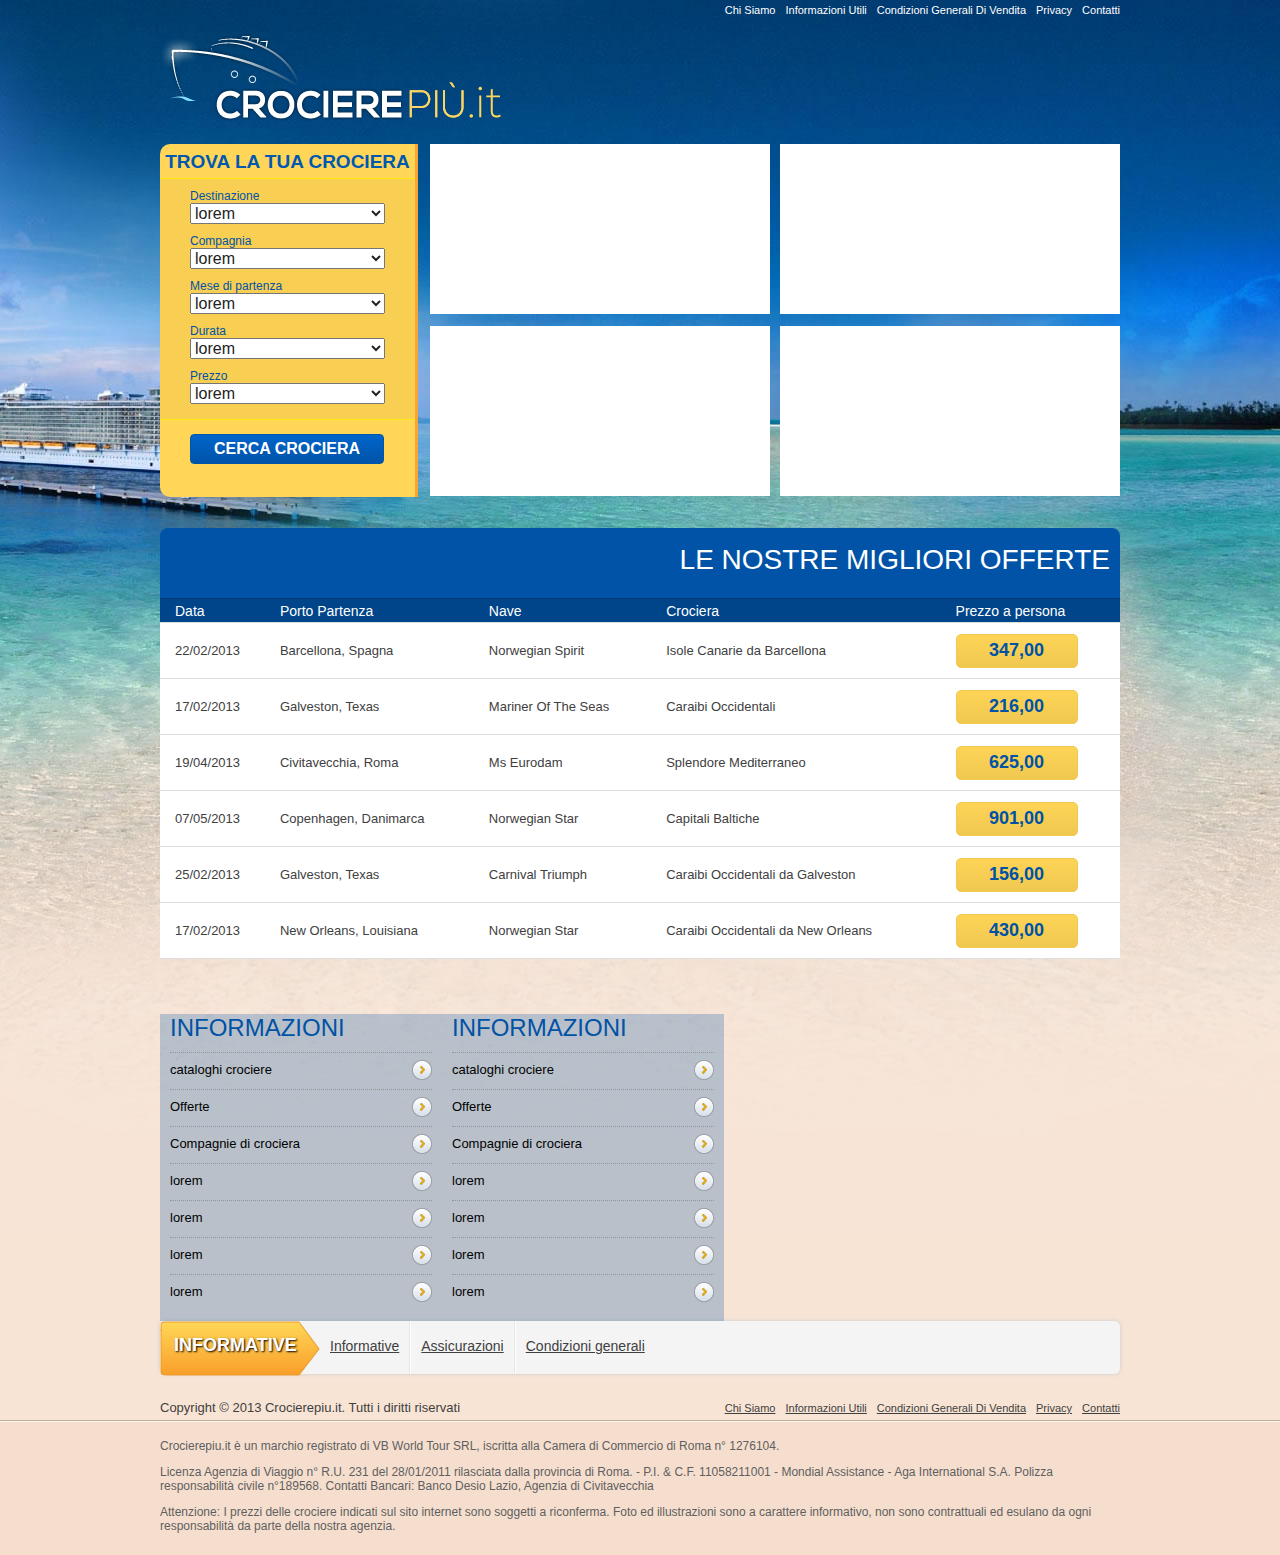
<file: index.html>
<!DOCTYPE html>
<!--[if lt IE 7]>      <html class="no-js lt-ie9 lt-ie8 lt-ie7"> <![endif]-->
<!--[if IE 7]>         <html class="no-js lt-ie9 lt-ie8"> <![endif]-->
<!--[if IE 8]>         <html class="no-js lt-ie9"> <![endif]-->
<!--[if gt IE 8]><!--> <html class="no-js"> <!--<![endif]-->
    <head>
        <meta charset="utf-8">
        <meta http-equiv="X-UA-Compatible" content="IE=edge,chrome=1">
        <title></title>
        <meta name="description" content="">
        <meta name="viewport" content="width=device-width">

        <!-- Place favicon.ico and apple-touch-icon.png in the root directory -->

        <link rel="stylesheet" href="css/normalize.css">
        <link rel="stylesheet" href="css/main.css">
        <script src="js/vendor/modernizr-2.6.2.min.js"></script>
    </head>
    <body>
        <!--[if lt IE 7]>
            <p class="chromeframe">You are using an <strong>outdated</strong> browser. Please <a href="http://browsehappy.com/">upgrade your browser</a> or <a href="http://www.google.com/chromeframe/?redirect=true">activate Google Chrome Frame</a> to improve your experience.</p>
        <![endif]-->

        <!-- Add your site or application content here -->
        

        <div class="mainContainer"> 
        	<div class="header center">
	        	<div class="logo"></div>
	        	<ul>
	    			<li><a href="#">chi siamo</a></li>
	    			<li><a href="#">informazioni utili</a></li>
	    			<li><a href="#">condizioni generali di vendita</a></li>
	    			<li><a href="#">privacy</a></li>
	    			<li><a href="#">contatti</a></li>
	    		</ul>
        	</div>
        	
        	<div class="search center clearBoth">
	        	
	        	<div class="pannel">
	        	<span>trova la tua crociera</span>
	        	<form>
	        		
	        		<label for="">Destinazione</label>
					<select>
					  <option value="">lorem</option>
					  <option value="">lorem</option>
					  <option value="">lorem</option>
					  <option value="">lorem</option>
					</select>
					<label for="">Compagnia</label>
					<select>
					  <option value="">lorem</option>
					  <option value="">lorem</option>
					  <option value="">lorem</option>
					  <option value="">lorem</option>
					</select>
					<label for="">Mese di partenza</label>
					<select>
					  <option value="">lorem</option>
					  <option value="">lorem</option>
					  <option value="">lorem</option>
					  <option value="">lorem</option>
					</select>
					<label for="">Durata</label>
					<select>
					  <option value="">lorem</option>
					  <option value="">lorem</option>
					  <option value="">lorem</option>
					  <option value="">lorem</option>
					</select>
					<label for="">Prezzo</label>
					<select>
					  <option value="">lorem</option>
					  <option value="">lorem</option>
					  <option value="">lorem</option>
					  <option value="">lorem</option>
					</select>
					
					<input type="submit" value="cerca crociera" class="bluebutton"> 
					
				</form>
	        	</div>
	        	
	        	<div class="showCase"></div>
	        	<div class="showCase"></div>
	        	<div class="showCase"></div>
	        	<div class="showCase"></div>
	        	
        	</div>
        	
        	<div class="lastminute center clearBoth">
        		<div class="headerLastminute">
	        		<span>LE NOSTRE MIGLIORI OFFERTE</span>
        		</div>
        		<table class="tableLastminute">
			      
			        <tr class="headerLabel">
			          <th>Data</th>
			          <th>Porto Partenza</th>
			          <th>Nave</th>
			          <th>Crociera</th>
			          <th>Prezzo a persona</th>
			        </tr>
			      
			        <tr>
			          <td class="date">22/02/2013</td>
			          <td>Barcellona, Spagna</td>
			          <td>Norwegian Spirit</td>
			          <td>Isole Canarie da Barcellona</td>
			          <td class="lastminutePrice"><a href="#" class="yellowButton"> 347,00</a></td>
			        </tr>
			      
			        <tr>
			          <td class="date">17/02/2013</td>
			          <td>Galveston, Texas</td>
			          <td>Mariner Of The Seas</td>
			          <td>Caraibi Occidentali</td>
			          <td class="lastminutePrice"><a href="#" class="yellowButton">216,00</a></td>
			        </tr>
			      
			        <tr>
			          <td class="date">19/04/2013</td>
			          <td>Civitavecchia, Roma</td>
			          <td>Ms Eurodam</td>
			          <td>Splendore Mediterraneo</td>
			          <td class="lastminutePrice"><a href="#" class="yellowButton"> 625,00</a></td>
			        </tr>
			      
			        <tr>
			          <td class="date">07/05/2013</td>
			          <td>Copenhagen, Danimarca</td>
			          <td>Norwegian Star</td>
			          <td>Capitali Baltiche</td>
			          <td class="lastminutePrice"><a href="#" class="yellowButton"> 901,00</a></td>
			        </tr>
			      
			        <tr>
			          <td class="date">25/02/2013</td>
			          <td>Galveston, Texas</td>
			          <td>Carnival Triumph</td>
			          <td>Caraibi Occidentali da Galveston</td>
			          <td class="lastminutePrice"><a href="#" class="yellowButton"> 156,00</a></td>
			        </tr>
			      
			        <tr>
			          <td class="date">17/02/2013</td>
			          <td>New Orleans, Louisiana</td>
			          <td>Norwegian Star</td>
			          <td>Caraibi Occidentali da New Orleans</td>
			          <td class="lastminutePrice"><a href="#" class="yellowButton"> 430,00</a></td>
			        </tr>
			      
			      </table>
        	</div>
        	
        	<div class="broadcast center clearBoth">
	        	<div class="informazioni-box">
	        		<span>informazioni</span>
		        	<ul>
		    			<li><a href="#">cataloghi crociere</a></li>
		    			<li><a href="#">Offerte</a></li>
		    			<li><a href="#">Compagnie di crociera</a></li>
		    			<li><a href="#">lorem</a></li>
		    			<li><a href="#">lorem</a></li>
		    			<li><a href="#">lorem</a></li>
		    			<li><a href="#">lorem</a></li>
		    		</ul>
	        	</div>
	        	<div class="informazioni-box">
	        		<span>informazioni</span>
	        			<ul>
	     		   			<li><a href="#">cataloghi crociere</a></li>
	        				<li><a href="#">Offerte</a></li>
	        				<li><a href="#">Compagnie di crociera</a></li>
	        				<li><a href="#">lorem</a></li>
	        				<li><a href="#">lorem</a></li>
	        				<li><a href="#">lorem</a></li>
	        				<li><a href="#">lorem</a></li>
	        			</ul>
	        	</div>
	        	
	        </div>
	        
        	
        	<div class="informative center clearBoth">
	        	<div class="headerInformative"><span>Informative</span></div>
	        	<ul>
		        	<li class="noborderLeft"><a href="#" >Informative</a></li>  <!-- da aggiungere tramite jquery -->
	    			<li><a href="#">Assicurazioni</a></li>
	    			<li class="noborderRight"><a href="#">Condizioni generali	</a></li> <!-- da aggiungere tramite jquery -->
	    		</ul>
        	</div>
        	
        
        </div>
         
        <div class="credits">
	    	<div class="center">
	    		<span>Copyright &copy; 2013 Crocierepiu.it. Tutti i diritti riservati</span>
	    		<ul>
	    			<li><a href="#">chi siamo</a></li>
	    			<li><a href="#">informazioni utili</a></li>
	    			<li><a href="#">condizioni generali di vendita</a></li>
	    			<li><a href="#">privacy</a></li>
	    			<li><a href="#">contatti</a></li>
	    		</ul>
	    		<div class="clearBoth"></div>
	    	</div>
        </div> 
        
        <div class="footer clearBoth"> 
         	
        	<div class="center">
        		
        		<p>
        			Crocierepiu.it  &egrave; un marchio registrato di VB World Tour SRL, iscritta alla Camera di Commercio di Roma n&deg; 1276104.
        		</p>
        		<p>
        			Licenza Agenzia di Viaggio n&deg; R.U. 231 del 28/01/2011 rilasciata dalla provincia di Roma. - P.I. &amp; C.F. 11058211001 - Mondial Assistance - Aga International S.A. Polizza responsabilit&agrave; civile n&deg;189568. Contatti Bancari: Banco Desio Lazio, Agenzia di Civitavecchia
        		</p>
        		<p>
        			Attenzione: I prezzi delle crociere indicati sul sito internet sono soggetti a riconferma.
        			Foto ed illustrazioni sono a carattere informativo, non sono contrattuali ed esulano da ogni responsabilit&agrave; da parte della nostra agenzia.
        		</p>
        	</div>
         </div>
        
        
        
        
        
        
        
        
        
        
        
        
        
        
        
        <script src="//ajax.googleapis.com/ajax/libs/jquery/1.9.0/jquery.min.js"></script>
        <script>window.jQuery || document.write('<script src="js/vendor/jquery-1.9.0.min.js"><\/script>')</script>
        <script src="js/plugins.js"></script>
        <script src="js/main.js"></script>

        <!-- Google Analytics: change UA-XXXXX-X to be your site's ID. -->
        <script>
            var _gaq=[['_setAccount','UA-XXXXX-X'],['_trackPageview']];
            (function(d,t){var g=d.createElement(t),s=d.getElementsByTagName(t)[0];
            g.src=('https:'==location.protocol?'//ssl':'//www')+'.google-analytics.com/ga.js';
            s.parentNode.insertBefore(g,s)}(document,'script'));
        </script>
    </body>
</html>
</file>
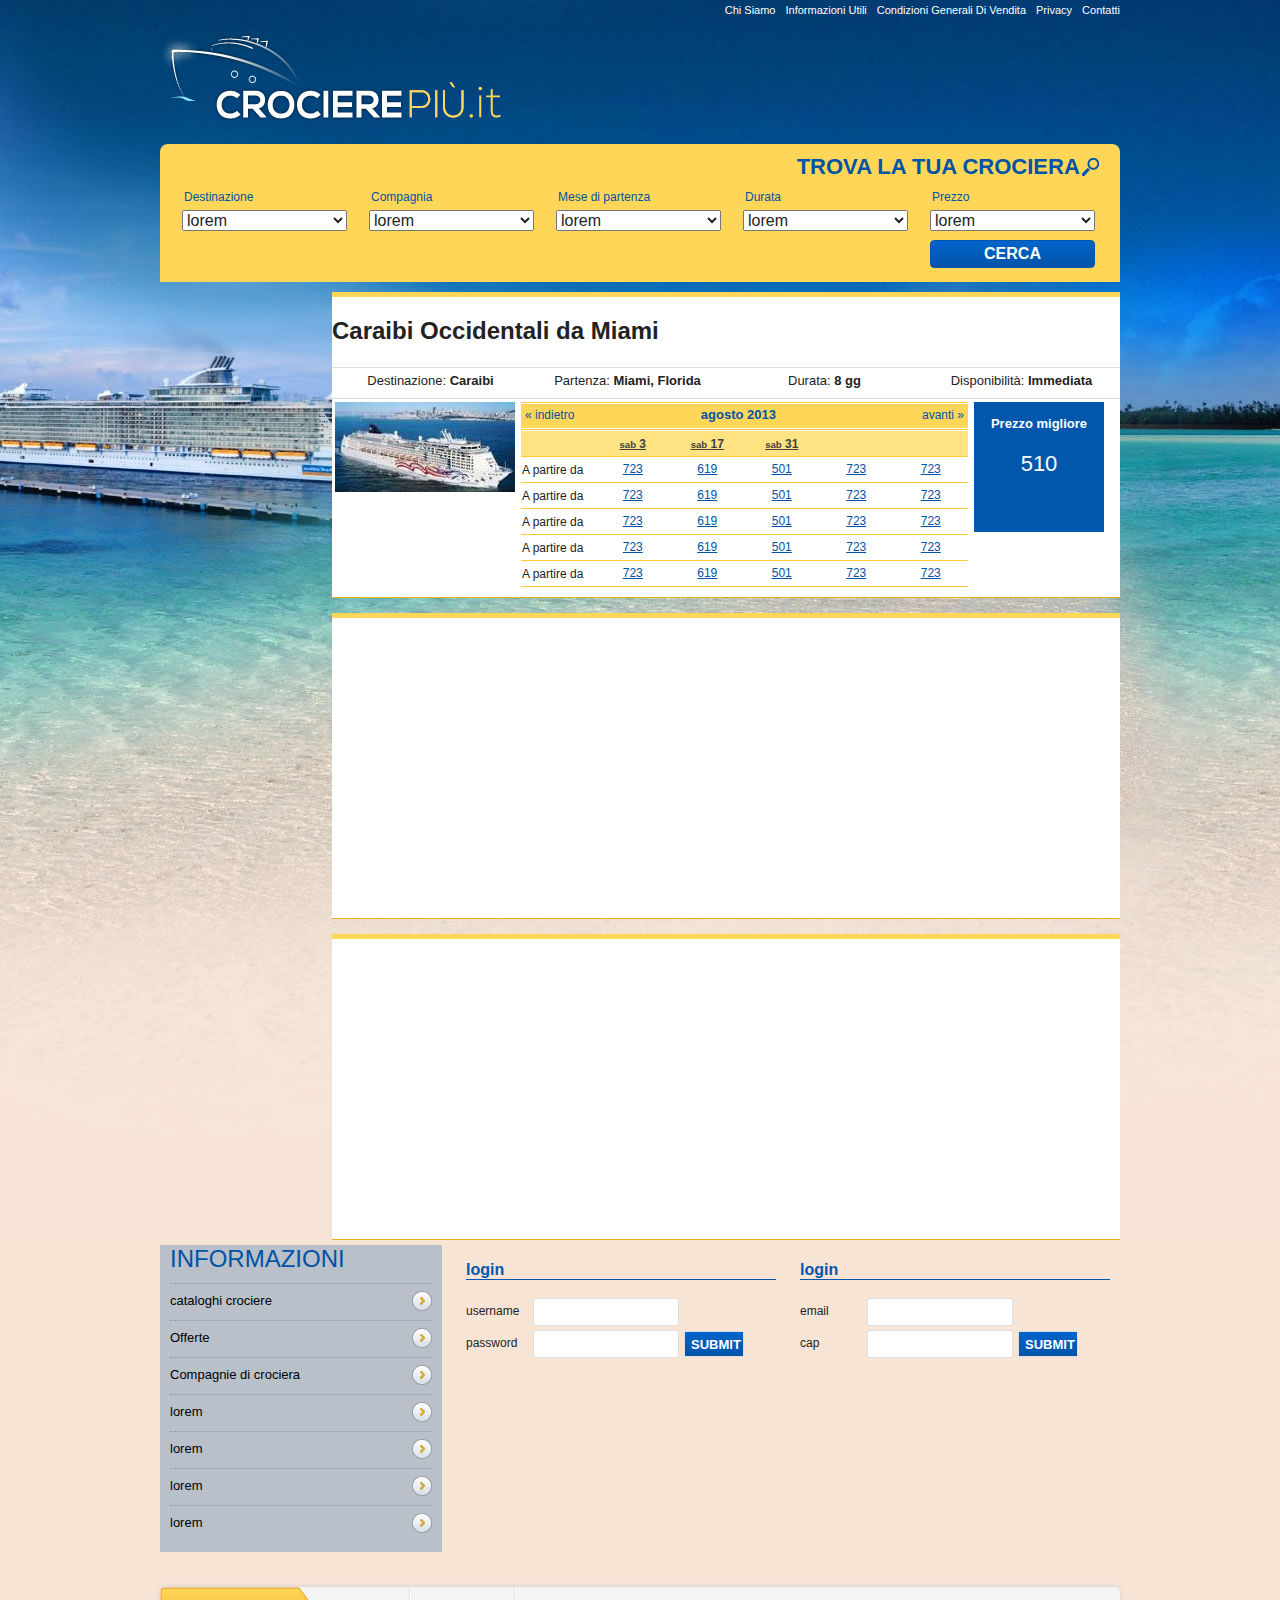
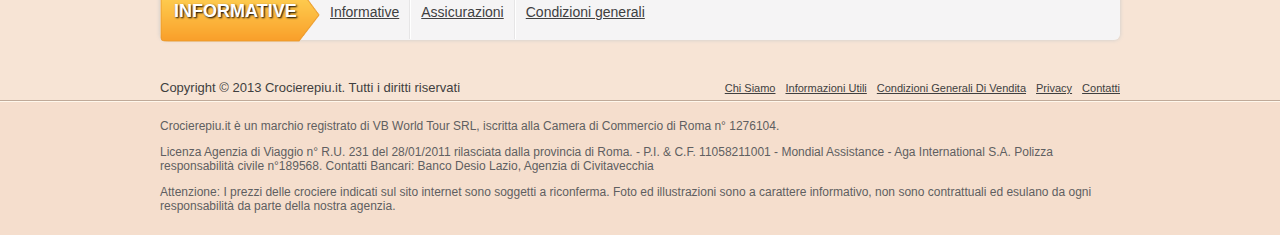
<file: ricerca.html>
<!DOCTYPE html>
<!--[if lt IE 7]>      <html class="no-js lt-ie9 lt-ie8 lt-ie7"> <![endif]-->
<!--[if IE 7]>         <html class="no-js lt-ie9 lt-ie8"> <![endif]-->
<!--[if IE 8]>         <html class="no-js lt-ie9"> <![endif]-->
<!--[if gt IE 8]><!--> <html class="no-js"> <!--<![endif]-->
    <head>
        <meta charset="utf-8">
        <meta http-equiv="X-UA-Compatible" content="IE=edge,chrome=1">
        <title></title>
        <meta name="description" content="">
        <meta name="viewport" content="width=device-width">

        <!-- Place favicon.ico and apple-touch-icon.png in the root directory -->

        <link rel="stylesheet" href="css/normalize.css">
        <link rel="stylesheet" href="css/main.css">
        <script src="js/vendor/modernizr-2.6.2.min.js"></script>
    </head>
    <body>
        <!--[if lt IE 7]>
            <p class="chromeframe">You are using an <strong>outdated</strong> browser. Please <a href="http://browsehappy.com/">upgrade your browser</a> or <a href="http://www.google.com/chromeframe/?redirect=true">activate Google Chrome Frame</a> to improve your experience.</p>
        <![endif]-->

        <!-- Add your site or application content here -->
        

        <div class="mainContainer"> 
        	<div class="header center">
	        	<div class="logo"></div>
	        	<ul>
	    			<li><a href="#">chi siamo</a></li>
	    			<li><a href="#">informazioni utili</a></li>
	    			<li><a href="#">condizioni generali di vendita</a></li>
	    			<li><a href="#">privacy</a></li>
	    			<li><a href="#">contatti</a></li>
	    		</ul>
        	</div>
        	
        	<div class="search-top ">
	        	
	        	<div class="pannel-top">
	        	<span>trova la tua crociera</span>
	        	<form>
	        		
	        		<label for="">Destinazione</label>
					<select>
					  <option value="">lorem</option>
					  <option value="">lorem</option>
					  <option value="">lorem</option>
					  <option value="">lorem</option>
					</select>
					<label for="">Compagnia</label>
					<select>
					  <option value="">lorem</option>
					  <option value="">lorem</option>
					  <option value="">lorem</option>
					  <option value="">lorem</option>
					</select>
					<label for="">Mese di partenza</label>
					<select>
					  <option value="">lorem</option>
					  <option value="">lorem</option>
					  <option value="">lorem</option>
					  <option value="">lorem</option>
					</select>
					<label for="">Durata</label>
					<select>
					  <option value="">lorem</option>
					  <option value="">lorem</option>
					  <option value="">lorem</option>
					  <option value="">lorem</option>
					</select>
					<label for="">Prezzo</label>
					<select>
					  <option value="">lorem</option>
					  <option value="">lorem</option>
					  <option value="">lorem</option>
					  <option value="">lorem</option>
					</select>
					
					<input type="submit" value="cerca" class="bluebutton">
					
				</form>
	        	</div>
	        	
	        		        	
        	</div>
        	
        	<div class="search-results center clearBoth">
	        	
	        	<div class="resultItem">
		        	
		        	<div class="titleItem">
		        		<h2>Caraibi Occidentali da Miami</h2>
		        		<div class="logoCruise"></div>
		        	</div>
		        	
		        	<div class="infoItem">
		        		<span>Destinazione: <strong>Caraibi</strong></span>
		        		<span>Partenza: <strong>Miami, Florida</strong></span>
		        		<span>Durata: <strong>8 gg </strong></span>
		        		<span>Disponibilit&agrave;: <strong>Immediata</strong></span>
		        	</div>
		        	
		        	<div class="detailsItem">
		        		<div class="photoItem">
		        			<img src="asset/nave.png" />
		        		</div>
		        		<div class="tableItem">
		        			<!-- RIGA INTESTAZIONE CON MESE E NAVIGAZIONE -->
		        			<div class="detailTable-head">
		        			    <div class="detailTable-head-row" colspan="6" >
		        			        <a class="grdLxLink meseIndietro" onclick="changeMonth(this);" param-idpackage="1727" param-date="15/07/2013" param-showdetails="False" param-showlinkpage="True" href="javascript: void(0);">&laquo; indietro</a>
		        			        <span>agosto 2013</span> 
		        			        <a class="grdRxLink meseAvanti" onclick="changeMonth(this);" param-idpackage="1727" param-date="15/09/2013" param-showdetails="False" param-showlinkpage="True" href="javascript: void(0);"> avanti &raquo; </a>
		        			    </div>
		        			    
		        			</div>
		        			
		        			<table class="detailTablePrice">
		        			    
		        			     <!-- RIGA INTESTAZIONE MESI E GIORNI -->
		        			  	 <tr class="detailTable-month">
		        			        <th></th>
		        			        
		        			        <th><span><a class='offerDays' href='../offerta-crociere/082013/caraibi-occidentali-1727.html'><small>sab</small> 3</a></span></th>
		        			
		        			        <th><span><a class='offerDays' href='../offerta-crociere/082013/caraibi-occidentali-1727.html'><small>sab</small> 17</a></span></th>
		        			
		        			        <th class="grdBestDataPrice"><span><a class='offerDays' href='../offerta-crociere/082013/caraibi-occidentali-1727.html'><small>sab</small> 31</a></span></th>
		        			
		        			        <th> </th>
		        			
		        			        <th> </th>
		        			    </tr>
		        			    
		        			    <!-- RIGA INTESTAZIONE MESI E GIORNI -->
		        			    <tr class="detailTable-price">
		        			        <td class="grdStartingFrom"><span>A partire da</span></td>
		        			
		        			        <td><a  href="">723</a></td>
		        			
		        			        <td><a href="" >619</a></td>
		        			
		        			        <td><a  href="">501</a></td>
		        			
		        			        <td><a  href="../offerta-crociere/082013/caraibi-occidentali-1727.html">723</a></td>
		        			
		        			        <td><a  href="../offerta-crociere/082013/caraibi-occidentali-1727.html">723</a></td>
		        			    </tr>
		        			    
		        			    <tr class="detailTable-price">
		        			            <td class="grdStartingFrom"><span>A partire da</span></td>
		        			    
		        			            <td><a  href="../offerta-crociere/082013/caraibi-occidentali-1727.html">723</a></td>
		        			    
		        			            <td><a title="PRICE_DETAILS_PRICE_TOOLTIP" href="../offerta-crociere/082013/caraibi-occidentali-1727.html">619</a></td>
		        			    
		        			            <td class="grdOneBestPrice"><a title="PRICE_DETAILS_PRICE_TOOLTIP" href="../offerta-crociere/082013/caraibi-occidentali-1727.html">501</a></td>
		        			    
		        			            <td><a  href="../offerta-crociere/082013/caraibi-occidentali-1727.html">723</a></td>
		        			    
		        			            <td><a  href="../offerta-crociere/082013/caraibi-occidentali-1727.html">723</a></td>
		        			        </tr>
		        			        
		        			        <tr class="detailTable-price">
		        			                <td class="grdStartingFrom"><span>A partire da</span></td>
		        			        
		        			                <td><a  href="../offerta-crociere/082013/caraibi-occidentali-1727.html">723</a></td>
		        			        
		        			                <td><a title="PRICE_DETAILS_PRICE_TOOLTIP" href="../offerta-crociere/082013/caraibi-occidentali-1727.html">619</a></td>
		        			        
		        			                <td class="grdOneBestPrice"><a title="PRICE_DETAILS_PRICE_TOOLTIP" href="../offerta-crociere/082013/caraibi-occidentali-1727.html">501</a></td>
		        			        
		        			                <td><a  href="../offerta-crociere/082013/caraibi-occidentali-1727.html">723</a></td>
		        			        
		        			                <td><a  href="../offerta-crociere/082013/caraibi-occidentali-1727.html">723</a></td>
		        			          </tr>
		        			          
		        			          <tr class="detailTable-price">
		        			                  <td class="grdStartingFrom"><span>A partire da</span></td>
		        			          
		        			                  <td><a  href="../offerta-crociere/082013/caraibi-occidentali-1727.html">723</a></td>
		        			          
		        			                  <td><a title="PRICE_DETAILS_PRICE_TOOLTIP" href="../offerta-crociere/082013/caraibi-occidentali-1727.html">619</a></td>
		        			          
		        			                  <td class="grdOneBestPrice"><a title="PRICE_DETAILS_PRICE_TOOLTIP" href="../offerta-crociere/082013/caraibi-occidentali-1727.html">501</a></td>
		        			          
		        			                  <td><a  href="../offerta-crociere/082013/caraibi-occidentali-1727.html">723</a></td>
		        			          
		        			                  <td><a  href="../offerta-crociere/082013/caraibi-occidentali-1727.html">723</a></td>
		        			            </tr>
		        			            
		        			            <tr class="detailTable-price">
		        			                    <td class="grdStartingFrom"><span>A partire da</span></td>
		        			            
		        			                    <td><a  href="../offerta-crociere/082013/caraibi-occidentali-1727.html">723</a></td>
		        			            
		        			                    <td><a title="PRICE_DETAILS_PRICE_TOOLTIP" href="../offerta-crociere/082013/caraibi-occidentali-1727.html">619</a></td>
		        			            
		        			                    <td class="grdOneBestPrice"><a title="PRICE_DETAILS_PRICE_TOOLTIP" href="../offerta-crociere/082013/caraibi-occidentali-1727.html">501</a></td>
		        			            
		        			                    <td><a  href="../offerta-crociere/082013/caraibi-occidentali-1727.html">723</a></td>
		        			            
		        			                    <td><a  href="../offerta-crociere/082013/caraibi-occidentali-1727.html">723</a></td>
		        			              </tr>
		        			    <!-- RIGA INTESTAZIONE MESI E GIORNI -->
	        			        		        			    
		        			 </table><!-- FINE TABELLA -->	
		        			 
		        		</div>
		        		<div class="priceItem">
		        			<h2> Prezzo migliore</h2>
		        			<small>510</small>
		        		</div>
		        	</div>
		        	
	        	</div>
	        	
	        	
	        	<div class="resultItem">
		        	
	        	</div>
	        	
	        	<div class="resultItem">
		        	
	        	</div>
	        	
        	</div>
        	
        	<div class="broadcast center clearBoth">
	        	<div class="informazioni-box">
	        		<span>informazioni</span>
		        	<ul>
		    			<li><a href="#">cataloghi crociere</a></li>
		    			<li><a href="#">Offerte</a></li>
		    			<li><a href="#">Compagnie di crociera</a></li>
		    			<li><a href="#">lorem</a></li>
		    			<li><a href="#">lorem</a></li>
		    			<li><a href="#">lorem</a></li>
		    			<li><a href="#">lorem</a></li>
		    		</ul>
	        	</div>
	        	
	        	<div class="login-box">
	        		<h3>login</h3>
	        		<form class="login">
		        		<label for="">username</label>
		        		<input name="" type="text">
		        		<label for="">password</label>
		        		<input name="" type="text">
		        		<input name="" type="submit" class="bluebutton loginSubmit">
	        		</form>			
	        	</div>
	        	<div class="login-box">
	        			<h3>login</h3>
	        			<form class="login">
	        				<label for="">email</label>
	        				<input name="" type="text">
	        				<label for="">cap</label>
	        				<input name="" type="text">
	        				<input name="" type="submit" class="bluebutton loginSubmit">
	        			</form>			
	        		</div>
 			<div class="clearBoth"></div>
	        </div>
	        
        	
        	<div class="informative center clearBoth">
	        	<div class="headerInformative"><span>Informative</span></div>
	        	<ul>
		        	<li class="noborderLeft"><a href="#" >Informative</a></li>  <!-- da aggiungere tramite jquery -->
	    			<li><a href="#">Assicurazioni</a></li>
	    			<li class="noborderRight"><a href="#">Condizioni generali	</a></li> <!-- da aggiungere tramite jquery -->
	    		</ul>
        	</div>
        	
        
        </div>
         
        <div class="credits">
	    	<div class="center">
	    		<span>Copyright &copy; 2013 Crocierepiu.it. Tutti i diritti riservati</span>
	    		<ul>
	    			<li><a href="#">chi siamo</a></li>
	    			<li><a href="#">informazioni utili</a></li>
	    			<li><a href="#">condizioni generali di vendita</a></li>
	    			<li><a href="#">privacy</a></li>
	    			<li><a href="#">contatti</a></li>
	    		</ul>
	    		<div class="clearBoth"></div>
	    	</div>
        </div> 
        
        <div class="footer clearBoth"> 
         	
        	<div class="center">
        		
        		<p>
        			Crocierepiu.it  &egrave; un marchio registrato di VB World Tour SRL, iscritta alla Camera di Commercio di Roma n&deg; 1276104.
        		</p>
        		<p>
        			Licenza Agenzia di Viaggio n&deg; R.U. 231 del 28/01/2011 rilasciata dalla provincia di Roma. - P.I. &amp; C.F. 11058211001 - Mondial Assistance - Aga International S.A. Polizza responsabilit&agrave; civile n&deg;189568. Contatti Bancari: Banco Desio Lazio, Agenzia di Civitavecchia
        		</p>
        		<p>
        			Attenzione: I prezzi delle crociere indicati sul sito internet sono soggetti a riconferma.
        			Foto ed illustrazioni sono a carattere informativo, non sono contrattuali ed esulano da ogni responsabilit&agrave; da parte della nostra agenzia.
        		</p>
        	</div>
         </div>
        
             
        
        <script src="//ajax.googleapis.com/ajax/libs/jquery/1.9.0/jquery.min.js"></script>
        <script>window.jQuery || document.write('<script src="js/vendor/jquery-1.9.0.min.js"><\/script>')</script>
        <script src="js/plugins.js"></script>
        <script src="js/main.js"></script>

        <!-- Google Analytics: change UA-XXXXX-X to be your site's ID. -->
        <script>
            var _gaq=[['_setAccount','UA-XXXXX-X'],['_trackPageview']];
            (function(d,t){var g=d.createElement(t),s=d.getElementsByTagName(t)[0];
            g.src=('https:'==location.protocol?'//ssl':'//www')+'.google-analytics.com/ga.js';
            s.parentNode.insertBefore(g,s)}(document,'script'));
        </script>
    </body>
</html>
</file>
<file: css/main.css>
/*
 * HTML5 Boilerplate
 *
 * What follows is the result of much research on cross-browser styling.
 * Credit left inline and big thanks to Nicolas Gallagher, Jonathan Neal,
 * Kroc Camen, and the H5BP dev community and team.
 */

/* ==========================================================================
   Base styles: opinionated defaults
   ========================================================================== */

html,
button,
input,
select,
textarea {
    color: #222;
}

body {
   margin: 0;
   background: #F7E4D5;
   width: 100%;
   height: 100%;
   position: relative;
}

/*
 * Remove text-shadow in selection highlight: h5bp.com/i
 * These selection declarations have to be separate.
 * Customize the background color to match your design.
 */

::-moz-selection {
    background: #b3d4fc;
    text-shadow: none;
}

::selection {
    background: #b3d4fc;
    text-shadow: none;
}

/*
 * A better looking default horizontal rule
 */

hr {
    display: block;
    height: 1px;
    border: 0;
    border-top: 1px solid #ccc;
    margin: 1em 0;
    padding: 0;
}

/*
 * Remove the gap between images and the bottom of their containers: h5bp.com/i/440
 */

img {
    vertical-align: middle;
}

/*
 * Remove default fieldset styles.
 */

fieldset {
    border: 0;
    margin: 0;
    padding: 0;
}

/*
 * Allow only vertical resizing of textareas.
 */

textarea {
    resize: vertical;
}

/* ==========================================================================
   Chrome Frame prompt
   ========================================================================== */

.chromeframe {
    margin: 0.2em 0;
    background: #ccc;
    color: #000;
    padding: 0.2em 0;
}

/* ==========================================================================
   Author's custom styles
   ========================================================================== */

















/* ==========================================================================
   Helper classes
   ========================================================================== */

/*
 * Image replacement
 */

.ir {
    background-color: transparent;
    border: 0;
    overflow: hidden;
    /* IE 6/7 fallback */
    *text-indent: -9999px;
}

.ir:before {
    content: "";
    display: block;
    width: 0;
    height: 150%;
}

/*
 * Hide from both screenreaders and browsers: h5bp.com/u
 */

.hidden {
    display: none !important;
    visibility: hidden;
}

/*
 * Hide only visually, but have it available for screenreaders: h5bp.com/v
 */

.visuallyhidden {
    border: 0;
    clip: rect(0 0 0 0);
    height: 1px;
    margin: -1px;
    overflow: hidden;
    padding: 0;
    position: absolute;
    width: 1px;
}

/*
 * Extends the .visuallyhidden class to allow the element to be focusable
 * when navigated to via the keyboard: h5bp.com/p
 */

.visuallyhidden.focusable:active,
.visuallyhidden.focusable:focus {
    clip: auto;
    height: auto;
    margin: 0;
    overflow: visible;
    position: static;
    width: auto;
}

/*
 * Hide visually and from screenreaders, but maintain layout
 */

.invisible {
    visibility: hidden;
}

/*
 * Clearfix: contain floats
 *
 * For modern browsers
 * 1. The space content is one way to avoid an Opera bug when the
 *    `contenteditable` attribute is included anywhere else in the document.
 *    Otherwise it causes space to appear at the top and bottom of elements
 *    that receive the `clearfix` class.
 * 2. The use of `table` rather than `block` is only necessary if using
 *    `:before` to contain the top-margins of child elements.
 */

.clearfix:before,
.clearfix:after {
    content: " "; /* 1 */
    display: table; /* 2 */
}

.clearfix:after {
    clear: both;
}

/*
 * For IE 6/7 only
 * Include this rule to trigger hasLayout and contain floats.
 */

.clearfix {
    *zoom: 1;
}

/* ==========================================================================
   EXAMPLE Media Queries for Responsive Design.
   Theses examples override the primary ('mobile first') styles.
   Modify as content requires.
   ========================================================================== */

@media only screen and (min-width: 35em) {
    /* Style adjustments for viewports that meet the condition */
}

@media print,
       (-o-min-device-pixel-ratio: 5/4),
       (-webkit-min-device-pixel-ratio: 1.25),
       (min-resolution: 120dpi) {
    /* Style adjustments for high resolution devices */
}


/* ==========================================================================
   Leonardo D - Zero Computing Srl
   Style Sheet
   ========================================================================== */

@import url(http://fonts.googleapis.com/css?family=Open+Sans:400italic,600italic,400,700,600);

*{
	font-family: 'Open Sans', sans-serif !important;
}

.mainContainer{
	display: block;
	width: 100%;
	height: 100% !important;
	min-height: 1400px;
	padding: 0;
	margin: 0;
	background-image: url(../img/bg.jpg);
	background-repeat: no-repeat;
	background-position: center top;
	border: solid thin 1px;
}

.footer{
	background-color: #F5DECD;
	border-top: 1px solid #FFF8EC;
	width: 100%;
	height: auto;
	padding: 5px 0 10px 0;
}

.footer p{
	
	color: #5F5F61;
	font-size: 12px;
}

.credits{	
	position: relative;
	display: block;
	border: solid thin 1px;
	
	padding: 0 0 5px 0;
	border-bottom: 1px #C0AA99 solid;
	font-size: 13px;
	color: #3F3F40;
}

.clearBoth{
	clear: both;
}

.center{
	margin: 0 auto;
	width: 960px;
}

.credits ul, .header ul{
	float: right;
	list-style: none;
}

.credits span{
	float: left;
}

.credits ul li, .header ul li{
	float: left;
}

.credits ul li a {
	text-transform: capitalize;
	margin: 0 0 0 10px;
	font-size: 11px;
	color: #3F3F3F !important;
}

.credits ul li a:hover{
	color:#666 !important;
}


.header div.logo{
	float: left;
	height: 94px;
	width: 341px;
	background-image: url(../img/logo.png);
	margin: 30px 0 20px 0;
}

.header ul{
	float: right;
}

.header ul li a {
	text-transform: capitalize;
	margin: 0 0 0 10px;
	font-size: 11px;
	color: white !important;
	text-decoration: none;
}

.search{
	
}

.search .pannel {
	width: 255px;
	height: 353px;
	background-color: #FFD657;
	border-right: 3px solid #FAA52F;
	margin-right: 2px;
	
	-webkit-border-top-left-radius: 10px;
	-webkit-border-bottom-left-radius: 10px;
	-moz-border-radius-topleft: 10px;
	-moz-border-radius-bottomleft: 10px;
	border-top-left-radius: 10px;
	border-bottom-left-radius: 10px;
	float: left;
}

.search select, .search label  {
	display: block;
	width: 195px;
	margin: 0 auto;
}

.search label {
	font-size: 12px;
	text-align: left;
	color: #0052A6;
	padding: 10px 0 0 0;
}



.search form{
	background-color: #F8CF53;
	border-top: solid 1px #FFEA0F;
	border-bottom:  solid 1px #FFEA0F;
	padding: 0 0 15px 0;
	
}

.search form input[type="submit"]{
	display: block;
	width: 194px;
	height: 30px;
	float: left;
	margin: 30px 0 0 30px;
}


.bluebutton{
	font-size: 23;
	text-transform:uppercase;
	color: white;
	font-weight: 600;
	
	border: solid 1px #0054A9;
	-webkit-border-radius: 4px;
	-moz-border-radius: 4px;
	border-radius: 4px;
	
	-webkit-box-shadow:  0px 1px 1px #6CA6E1 inset, 1px 0px -1px #004081 inset;	
	box-shadow: 0px 1px 1px #6CA6E1 inset, 1px 0px -1px #004081 inset;
	
	background: #0065cb; /* Old browsers */
	/* IE9 SVG, needs conditional override of 'filter' to 'none' */
	background: url([data-uri]);
	background: -moz-linear-gradient(top,  #0065cb 0%, #0053a8 100%, #7db9e8 100%); /* FF3.6+ */
	background: -webkit-gradient(linear, left top, left bottom, color-stop(0%,#0065cb), color-stop(100%,#0053a8), color-stop(100%,#7db9e8)); /* Chrome,Safari4+ */
	background: -webkit-linear-gradient(top,  #0065cb 0%,#0053a8 100%,#7db9e8 100%); /* Chrome10+,Safari5.1+ */
	background: -o-linear-gradient(top,  #0065cb 0%,#0053a8 100%,#7db9e8 100%); /* Opera 11.10+ */
	background: -ms-linear-gradient(top,  #0065cb 0%,#0053a8 100%,#7db9e8 100%); /* IE10+ */
	background: linear-gradient(to bottom,  #0065cb 0%,#0053a8 100%,#7db9e8 100%); /* W3C */
	filter: progid:DXImageTransform.Microsoft.gradient( startColorstr='#0065cb', endColorstr='#7db9e8',GradientType=0 ); /* IE6-8 */
}


.bluebutton:hover{
	-webkit-box-shadow:  none;	
	box-shadow: none;
	background: #0056ab !important;
}

.yellowButton{
	font-size: 18px;
	text-transform:uppercase;
	color: #0052A6;
	text-decoration: none;
	font-weight: 600;
	
	border: solid 1px #F1C950;
	-webkit-border-radius: 5px;
	-moz-border-radius: 5px;
	border-radius: 5px;
	
	-webkit-box-shadow:  0px 1px 1px #FFEDC2 inset, 1px 0px -1px #B89A3D inset;	
	box-shadow: 0px 1px 1px #FFEDC2 inset, 1px 0px -1px #B89A3D inset;
	
	background: #fdd456; /* Old browsers */
	/* IE9 SVG, needs conditional override of 'filter' to 'none' */
	background: url([data-uri]);
	background: -moz-linear-gradient(top,  #fdd456 0%, #f0c850 100%, #7db9e8 100%); /* FF3.6+ */
	background: -webkit-gradient(linear, left top, left bottom, color-stop(0%,#fdd456), color-stop(100%,#f0c850), color-stop(100%,#7db9e8)); /* Chrome,Safari4+ */
	background: -webkit-linear-gradient(top,  #fdd456 0%,#f0c850 100%,#7db9e8 100%); /* Chrome10+,Safari5.1+ */
	background: -o-linear-gradient(top,  #fdd456 0%,#f0c850 100%,#7db9e8 100%); /* Opera 11.10+ */
	background: -ms-linear-gradient(top,  #fdd456 0%,#f0c850 100%,#7db9e8 100%); /* IE10+ */
	background: linear-gradient(to bottom,  #fdd456 0%,#f0c850 100%,#7db9e8 100%); /* W3C */
	filter: progid:DXImageTransform.Microsoft.gradient( startColorstr='#fdd456', endColorstr='#7db9e8',GradientType=0 ); /* IE6-8 */

}
.yellowButton:hover{
	-webkit-box-shadow:  none;	
	-webkit-box-shadow:  0px 1px 1px #B89A3D inset, 1px 0px -1px #FFEDC2 inset;	
	box-shadow: 0px 1px 1px #B89A3D inset, 1px 0px -1px #FFEDC2 inset;
	background: #F0C850 !important;
}

.lightYellowButton{
	font-size: 18px;
	text-transform:uppercase;
	color: #0052A6;
	text-decoration: none;
	font-weight: 600;

	border: solid 1px #F1C950;
	-webkit-border-radius: 5px;
	-moz-border-radius: 5px;
	border-radius: 5px;

	-webkit-box-shadow:  0px 1px 1px #FFEDC2 inset, 1px 0px -1px #B89A3D inset;	
	box-shadow: 0px 1px 1px #FFEDC2 inset, 1px 0px -1px #B89A3D inset;

	background: #fdd456; /* Old browsers */
	/* IE9 SVG, needs conditional override of 'filter' to 'none' */
	background: url([data-uri]);
	background: -moz-linear-gradient(top,  #FFD319 0%, #f0c850 100%, #7db9e8 100%); /* FF3.6+ */
	background: -webkit-gradient(linear, left top, left bottom, color-stop(0%,#fdd456), color-stop(100%,#f0c850), color-stop(100%,#7db9e8)); /* Chrome,Safari4+ */
	background: -webkit-linear-gradient(top,  #FFD319 0%,#f0c850 100%,#7db9e8 100%); /* Chrome10+,Safari5.1+ */
	background: -o-linear-gradient(top,  #FFD319 0%,#f0c850 100%,#7db9e8 100%); /* Opera 11.10+ */
	background: -ms-linear-gradient(top,  #FFD319 0%,#f0c850 100%,#7db9e8 100%); /* IE10+ */
	background: linear-gradient(to bottom,  #FFD319 0%,#f0c850 100%,#7db9e8 100%); /* W3C */
	filter: progid:DXImageTransform.Microsoft.gradient( startColorstr='#fdd456', endColorstr='#7db9e8',GradientType=0 ); /* IE6-8 */

}
.lightYellowButton:hover{
	-webkit-box-shadow:  none;	
	-webkit-box-shadow:  0px 1px 1px #B89A3D inset, 1px 0px -1px #FFEDC2 inset;	
	box-shadow: 0px 1px 1px #B89A3D inset, 1px 0px -1px #FFEDC2 inset;
	background: #F0C850 !important;
	color: #003F86 !important;
}


.lastminutePrice a{
	width: 120px;
	min-width: 120px;
	height: 32px;
	display: block;
	text-align: center;
	line-height: 30px;
}

.showCase{
	display: block;
	width: 340px;
	height: 170px;
	float: left; 
	margin:0px 0 12px 10px;
	background: white;
}

.pannel span{
	display: block;
	width: 100%;
	font-size: 19px;
	color: #0058B1;
	text-align: center;
	text-transform: uppercase;
	padding: 7px 0 5px 0;
	font-weight: 700;
}

.lastminute{
	padding:  20px 0 0 0;
}

.tableLastminute{
	background-color: white;
	width: 100%;
}

.headerLabel{
	color: white !important;
	font-size: 12px;
	background-color: #004489;
	font-weight: 400 !important;
	height: 24px !important;
	border-top: 1px solid #003973;
}

.tableLastminute tr{
	height: 56px;
	border-bottom: #DEDEDE 1px solid;
	font-size: 14px;
	color: #404041;
}

.tableLastminute tr th{
	text-align: left;
	font-weight: 400 !important;
	padding: 0 0 0 15px;
}

.tableLastminute tr td{
	border-bottom: solid 1px #DEDEDE;
	padding: 0 0 0 15px;
	font-size: 13px;
}

.headerLastminute{
	height: 70px;
	background-color: #0053A7;
	
	-webkit-border-top-left-radius: 8px;
	-webkit-border-top-right-radius: 8px;
	-moz-border-radius-topleft: 8px;
	-moz-border-radius-topright: 8px;
	border-top-left-radius: 8px;
	border-top-right-radius: 8px;
}

.headerLastminute span{
	display: block;
	float: right;
	font-size: 28px;
	margin: 16px 10px 0 0;
	color: white;
}

.informative{
	display: block;
	width: 960px;
	height: 53px;
	background-image: url(../img/bg-informative.png);
	
	margin-top: 15px;
	margin-bottom: 40px;
	
	box-shadow: 0px 0px 4px #ccc;
	-webkit-border-radius: 6px;
	-moz-border-radius: 6px;
	border-radius: 6px;
	
}

.informative ul {
	list-style: none;
}

.headerInformative{
	display: block;
	float:left;
	background-image: url(../img/header-informative.png); 
	width: 160px;
	height:65px;
	background-repeat: no-repeat;

}

.headerInformative span{
	text-transform: uppercase;
	color: white;
	font-weight: 600;
	font-size: 18px;
	text-shadow: black 1px 1px 2px;
	margin: 14px 0 0 14px;
display: block;
}

.noborderLeft {
	border-left: none !important; 
}

.noborderRight{
	border-right: none !important; 
}

.broadcast{
	display: block;
	display: block;
	margin-top: 55px;
	padding-bottom: 20px;}

.informative ul li {
	display: block;
	float: left;
	border-right: 1px solid #E6E5E6;
	border-left: 1px solid #FFFFFF; 
	height: 52px;
	margin: 0px;
	line-height: 50px;
	padding: 0 10px 0 10px;
}

.informative ul li a{
	font-size: 14px;
	color: #404041;
}

.informative ul li a:hover{
	color: #ccc;
}

.informazioni-box{
	display: block;
	float: left;
	width: 282px;
	height: auto;
	min-height: 278px;
	background-image: url(../img/box-informative.png);
}

.informazioni-box span{
	text-transform: uppercase;
	color: #0052A5;
	font-size: 24px;
	padding: 10px;
}

.informazioni-box ul{
	list-style: none;
	padding: 10px;
}


.informazioni-box ul li{
	border-top: dotted 1px #91969C;
	height: 36px;
}

.informazioni-box ul li:after{
	float: right;
	margin: 7px 0 0 0;
	content: url(../img/goArrow.png);
}

.informazioni-box ul li a{
	line-height: 33px;
font-size: 13px;
color: black;
text-decoration: none;
}

.informazioni-box ul li a:hover{
	color:  #0052A5;
	}

.news-box{
	float: left;	
	

}


.news-box ul{
	display: block;
	width: 654px;
	margin: 0 0 0 22px;
	border: 1px #DEDEDE solid;
	height: 180px;
	
	background-image: url('../img/bg-newsblock.png');

	list-style: none;
	
}

.news-box ul li{
	float: left;
	display: block;
	width: 207px;
	height: 100%;
	border-left: 1px #FFFFFF solid;
	border-right: 1px #E6E5E6 solid;
	padding: 0 8px 0 0;
	}
	
.news-box ul li.noBorderRight{
	border-right: none;
	
	}

.news-box a{
	display: block;
	margin: 4px 0 4px 8px;
	font-size: 18px;
	text-decoration: none;
	color: #0059B8;
	}

.news-box p{	
	display: block;
	margin: 4px 0 4px 8px;
	font-size: 12px;
	text-decoration: none;
	color: black;
	min-height: 75px;
	}

.newsButton{
	text-align: center;
	width: 104px;
	height: 24px;
	padding: 3px 5px 0px 0px;
	font-size: 15px !important;
}

.news-box h3 {
	text-transform: uppercase;
	color: #0052A5;
	font-size: 24px;
	font-weight: 400;
	margin: -40px 0 5px 23px;
}

.login{
	/* display: block;
	float: left;
	width: 310px;
	
	margin: 0 0 0 24px; */
}

.login-box{
	display: block;
	float: left;
	width: 310px;
	
	margin: 0 0 0 24px;
}
.login label{
	clear: left;
	float: left;
	font-size: 12px;
	width: 60px;
	
	padding: 8px 5px 5px 0px;
}

.login input{
	float: left;
	display: block;
	margin: 2px;
	width: 140px;
	height: 24px;
	border: 1px #DEDEDE solid;
	-webkit-border-radius: 3px;
	-moz-border-radius: 3px;
	border-radius: 3px;
	
}

.bluebutton.loginSubmit{
	width: 60px;
	height: 26px;
	font-size: 13px;
	margin: 3px;
	-moz-border-radius: 0px;
	-moz-border-radius: 0px;
	border-radius: 0px;
}



.login-box h3{
	float: left;
	font-size: 16px;
	color: #0057AF;
	display: block;
	float: left;
	border-bottom: 1px solid #0057af;
	width: 100%;
	}


/* PAGINA INTERNA */

.search-top{
	display: block;
	width: 960px;
	margin: 0 auto;
}

.search-top .pannel-top{
	width: 960px;
	height: 138px;
	background-color: #FFD657;
	float: left;
	-webkit-border-top-left-radius: 8px;
	-webkit-border-top-right-radius: 8px;
	-moz-border-radius-topleft: 8px;
	-moz-border-radius-topright: 8px;
	border-top-left-radius: 8px;
	border-top-right-radius: 8px;

}

.pannel-top select {
	display: block;
	float: left;
	width: 165px;
	margin: 20px 0 0 -152px;
	}


.pannel-top label{
	display: block;
	font-size: 12px;
	color: #0052A6;
	padding: 0 0 2px 24px;
	float: left;
	width: 150px;

}

.search-top input[type="submit"]{
	width: 165px !important;
float: right !important;
margin: 9px 25px 0 0;
height: 28px !important;
}

.search-top span {
	font-size: 22px;
	color: #0053A7;
	padding: 10px 40px 10px 0px;
	display: block;
	text-transform: uppercase;
	font-weight: 600;
	text-align: right;
	width: 98%;
}

.search-top span:after{
	content: url('../img/lente.png');
	display: block;
	width: 17px;
	height: 18px;
	float: right;
	margin: 2px;
}

.search-results{
	display: block;
	height: 800px;
	
	
}

.resultItem{
	display: block;
	width: 788px;
	height: 300px;
	margin: 10px 0 5px 0;
	float: right;
	background-color: white;
	border-top: solid 5px #FFD657;
	border-bottom: 1px solid #EAB119;
}

.titleItem{
	display: block;
	width: 100%;
	height: 50px;
}

.infoItem{
	display: block;
	border-bottom: 1px solid #DEDEDE;
	border-top: 1px solid #DEDEDE;
	width: 100%;
	height: 30px;
}

.resultItem .infoItem span {
	display: block;
	width: 25%;
	float: left;
	font-size: 13px;
	margin: 5px 0 0 0;
	text-align: center;
}

.resultItem h2 a {
	display: block;
	color: #0057AC;
	font-size: 26px;
	text-align: left;
	padding: 5px 0 0 25px;
	margin: 0px !important;
}

.photoItem{
	display: block;
	width: 180px;
	
	float: left;
	margin: 3px;
	
}

.photoItem div{
	display:  block;
	height: 90px !important;
}

.tableItem{
	display: block;
	width: 447px;
	float: left;
	margin: 3px;	
}

.priceItem{
	display: block;
	width: 130px;
	height: 130px;
	background-color: #0057AC;
	float: left;
	margin: 3px;
}

.detailTablePrice{
width: 100%;
}

.detailTablePrice th{
	
}

/*.detailTablePrice tr{
	border-bottom: 1px solid #FFC834;
	border-top: 1px solid #FFC834;
}*/


.detailTable-head{
	display: block;
	border-bottom: 1px solid #FFC834;
	border-top: 1px solid #FFC834;
	height: 26px;
	
}


.detailTable-head-row{
	width: 447px;
	background-color: #FFD657;
	border-bottom: 1px solid white !important;
	border-top: 1px solid white !important;
	height: 24px;
}


tr.detailTable-month {
	width: 443px;
	background-color: #FFE282;
	border-bottom: 1px solid #FFC834 !important;
	border-top: 1px solid white !important;
	height: 26px;
}



.detailTable-month th{
	/*width: 22%;*/
}

.detailTable-price td{
	
	width: 16%;
}



.detailTable-price {
border-top: 1px solid #FFC834;
border-bottom: 1px solid #FFC834;
height: 26px;
}

.detailTable-price td span {
font-size: 12px;
}

.meseIndietro, .meseAvanti{
	 float: left;
	 font-size: 12px;
	 color: #0053A7;
	 text-decoration: none;
	 padding: 4px;
}

.meseAvanti {
	float: right;
}

.detailTable-head span{
	margin: 0 auto;
	float: left;
	height: 10px;
	width: 320px;
	font-size: 13px;
	color: #0053A7;
	text-decoration: none;
	text-align: center;
	padding: 3px 0 0 0;
	font-weight: 600;
	}

.detailTable-month th span a{
	font-size: 12px !important;
	color: #404041;
}


.detailTable-month th span a:hover{
	color: #0053A7;
}

.detailTable-price td a{
	font-size: 12px !important;
	color: #0052A6;
	text-align: center;
	display: block;
}

.detailTable-price td a:hover{
	
	color: #404041;
	
}

.priceItem h2{
	display: block;
	width: 100%;
	color: white;
	font-size: 13px;
	padding: 3px 0 0 0 !important;
	text-align: center;
}

.priceItem small {
	font-size: 22px;
	display: block;
	width: 100%;
	text-align: center;
	font-weight: 500;
	color: white;
	margin: 20px 0 0 0;
}
</file>
